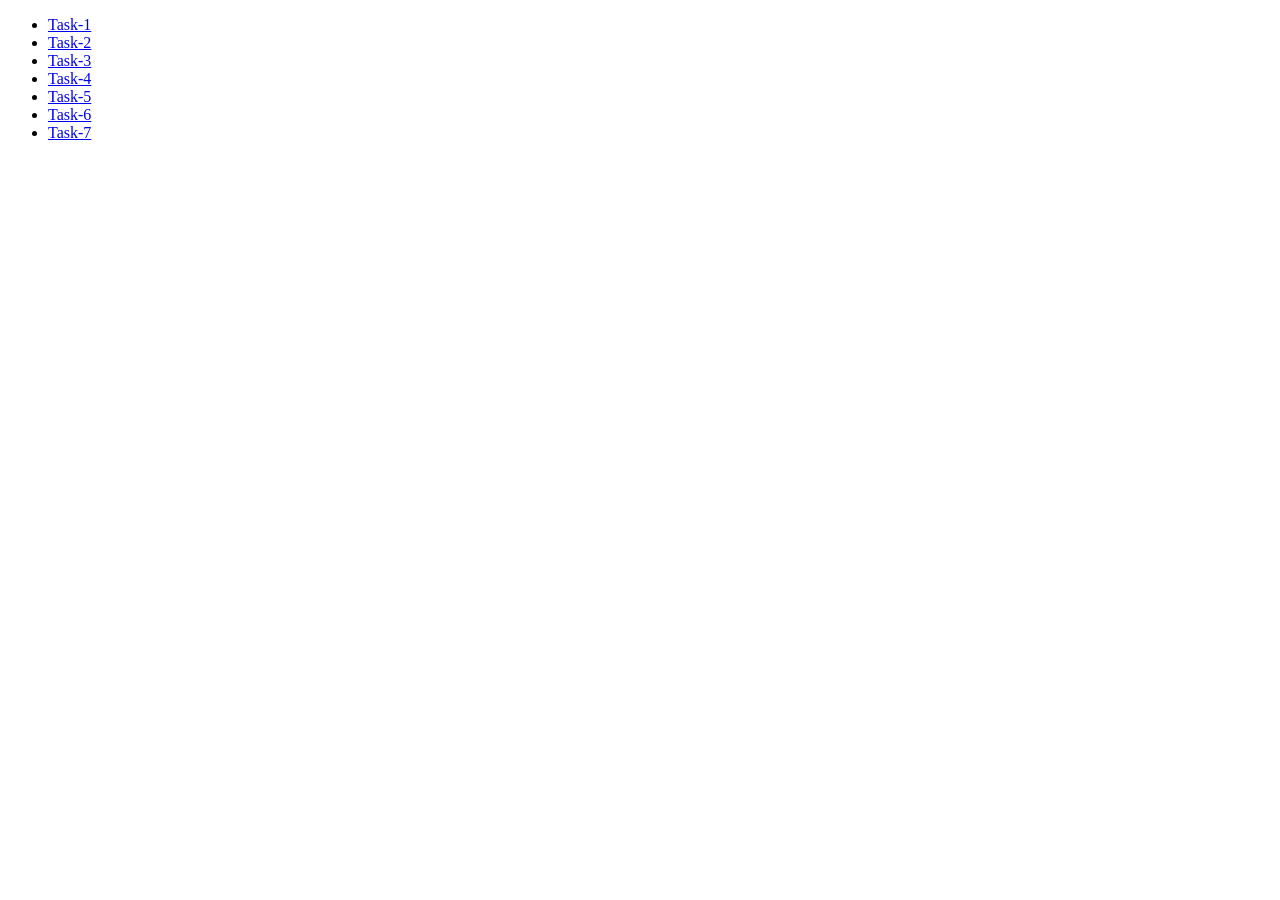
<file: index.html>
<!DOCTYPE html>
<html lang="en">
  <head>
    <meta charset="UTF-8" />
    <meta name="viewport" content="width=device-width, initial-scale=1.0" />
    <title>Title</title>
    <link rel="stylesheet" href="../main.css" />
  </head>

  <body>
    <ul>
      <li><a href="./hw-7/task-1.html">Task-1</a></li>
      <li><a href="./hw-7/task-2.html">Task-2</a></li>
      <li><a href="./hw-7/task-3.html">Task-3</a></li>
      <li><a href="./hw-7/task-4.html">Task-4</a></li>
      <li><a href="./hw-7/task-5.html">Task-5</a></li>
      <li><a href="./hw-7/task-6.html">Task-6</a></li>
      <li><a href="./hw-7/task-7.html">Task-7</a></li>
    </ul>
  </body>
</html>
</file>
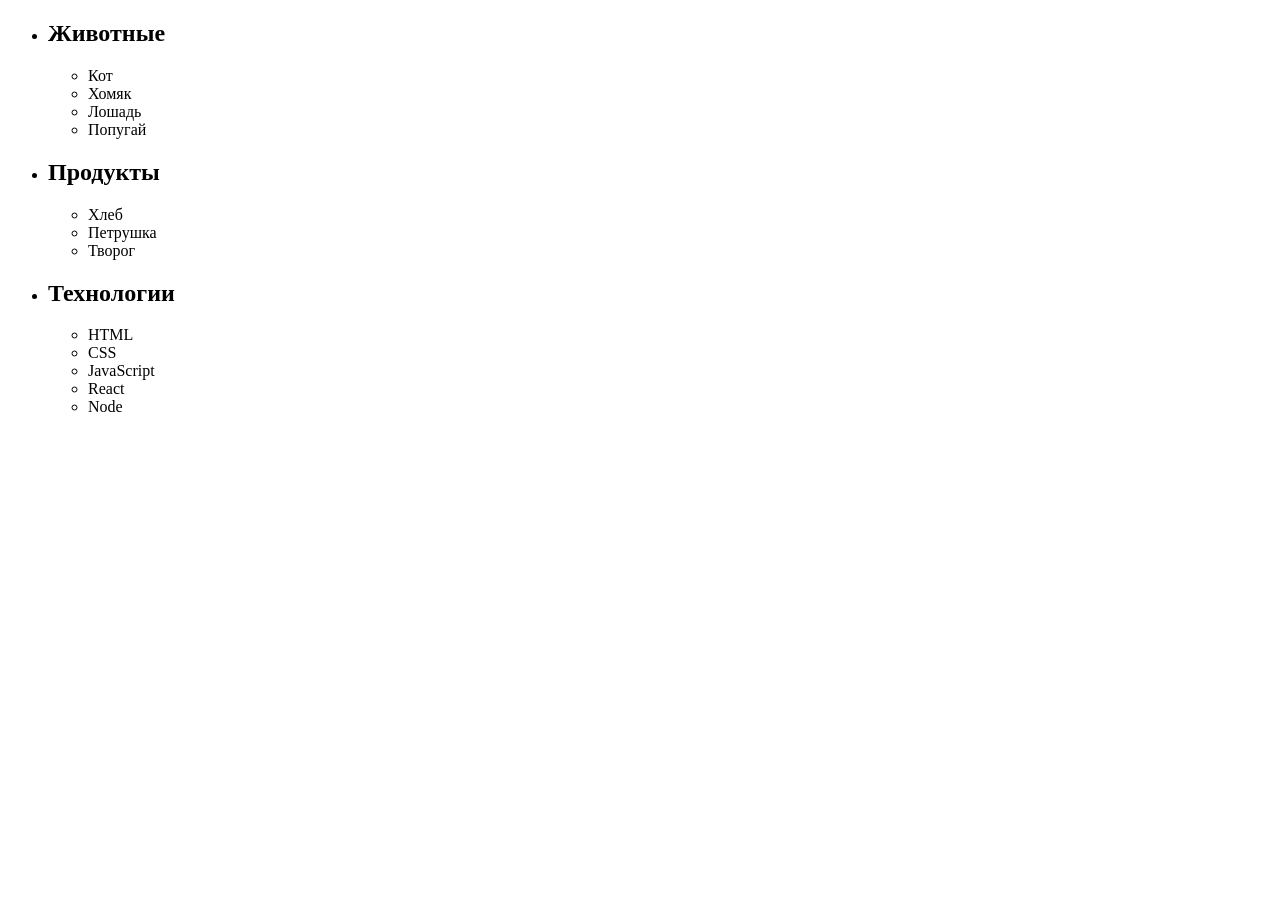
<file: hw-7/task-1.html>
<!DOCTYPE html>
<html lang="en">
  <head>
    <meta charset="UTF-8" />
    <meta name="viewport" content="width=device-width, initial-scale=1.0" />
    <title>Title</title>
  </head>

  <body>
    <ul id="categories">
      <li class="item">
        <h2>Животные</h2>

        <ul>
          <li>Кот</li>
          <li>Хомяк</li>
          <li>Лошадь</li>
          <li>Попугай</li>
        </ul>
      </li>
      <li class="item">
        <h2>Продукты</h2>

        <ul>
          <li>Хлеб</li>
          <li>Петрушка</li>
          <li>Творог</li>
        </ul>
      </li>
      <li class="item">
        <h2>Технологии</h2>

        <ul>
          <li>HTML</li>
          <li>CSS</li>
          <li>JavaScript</li>
          <li>React</li>
          <li>Node</li>
        </ul>
      </li>
    </ul>
    <script type="module" src="../js/task-1.js"></script>
  </body>
</html>
</file>
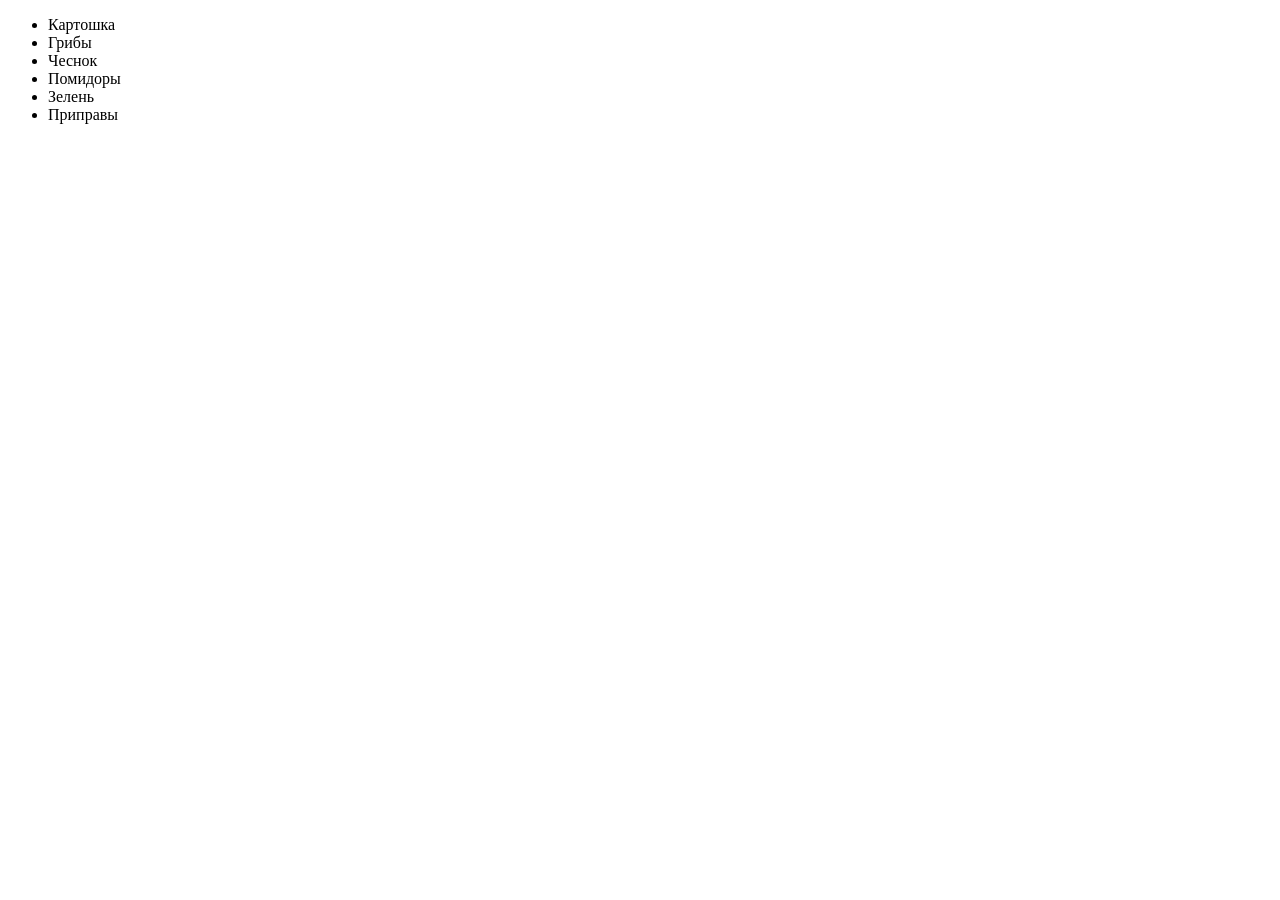
<file: hw-7/task-2.html>
<!DOCTYPE html>
<html lang="en">
  <head>
    <meta charset="UTF-8" />
    <meta name="viewport" content="width=device-width, initial-scale=1.0" />
    <title>Title</title>
  </head>

  <body>
    <ul id="ingredients"></ul>

    <script type="module" src="../js/task-2.js"></script>
  </body>
</html>
</file>
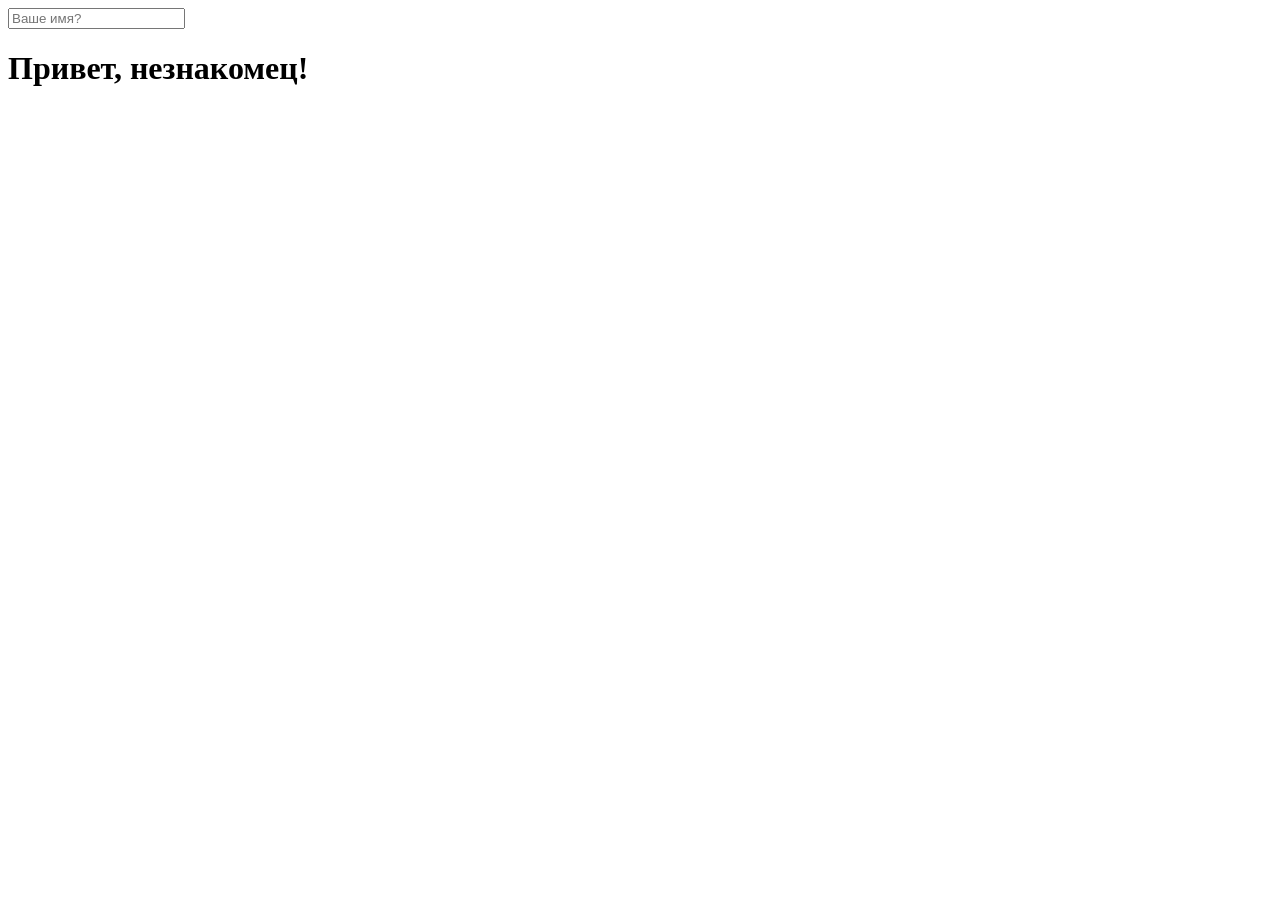
<file: hw-7/task-5.html>
<!DOCTYPE html>
<html lang="en">
  <head>
    <meta charset="UTF-8" />
    <meta name="viewport" content="width=device-width, initial-scale=1.0" />
    <title>Title</title>
  </head>

  <body>
    <input type="text" placeholder="Ваше имя?" id="name-input" />
    <h1>Привет, <span id="name-output">незнакомец</span>!</h1>

    <script type="module" src="../js/task-5.js"></script>
  </body>
</html>
</file>
<file: main.css>
/*Task 3*/
.gallery-js {
  display: flex;
  align-items: center;
}
.gallery-item-js:not(:last-child) {
  margin: 0 40px 0 0;
}

.gallery-item-js img {
  width: 320px;
  height: 180px;
  margin-top: 40px;
  margin: 0 0;
}

.gallery-item-js {
  list-style: none;
}

/*Task 6*/
#validation-input {
  border: 3px solid #bdbdbd;
}

#validation-input.valid {
  border-color: #4caf50;
}

#validation-input.invalid {
  border-color: #f44336;
}
</file>
